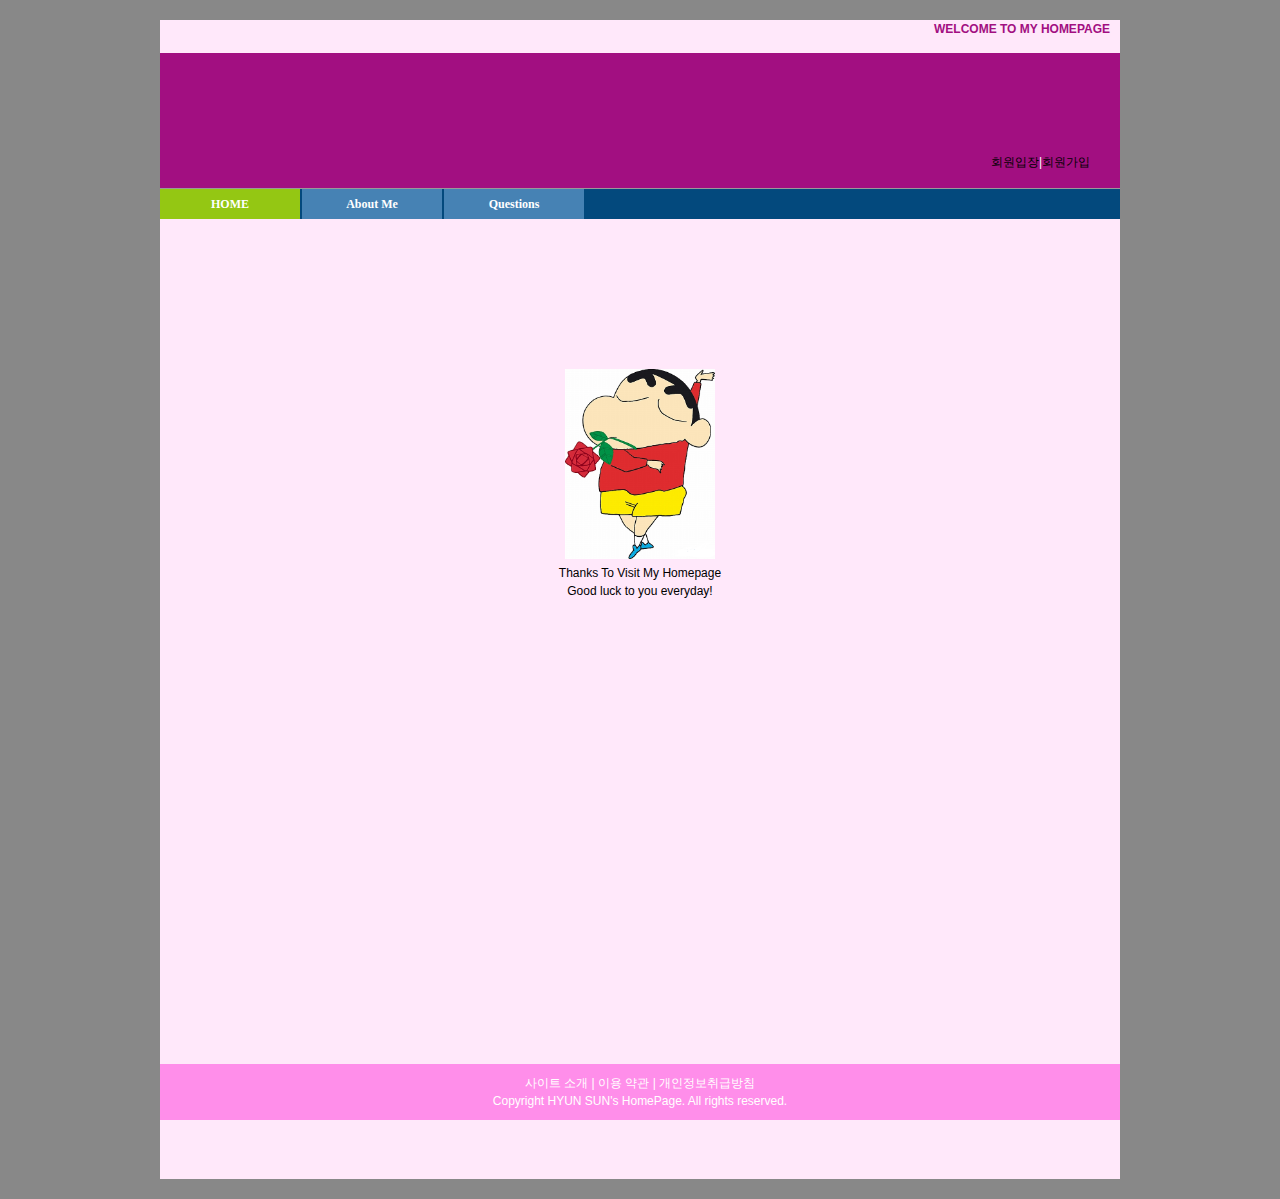
<file: 60112404/index.html>
<!DOCTYPE html>
<html lang= "ko">

<head>
	<meta charset="utf-8">
		<title>Welcome To My Homepage</title>
		<link href="stylesheet/main.css" rel="stylesheet" type="text/css">
</head>


<body>
	<div id ="wrap">
		<div id="top">
			<p>WELCOME TO MY HOMEPAGE</p>
		</div>
		<div id = "header">
			<div id="header_right">
					<a href=""> 회원입장</a>|<a href="">회원가입</a>
			</div>
		</div>
		<div id = "navbar">
			<ul>
				<li><a href="index.html" class ="selected">HOME</a></li>
				<li><a href="index2.html">About Me</a></li>
				<li><a href="index3.html">Questions</a></li>
			</ul>
		</div>
		<div id= "content">
			<div id ="main_content">
				<div id="jjang">
				<img src="images/jjang.png" width="150" height="190" alt=""> 
				</div>
				<div id ="thanks">
					Thanks To Visit My Homepage<br/>
					Good luck to you everyday!<br/><br/>
				</div>
			
		</div>
		<div id="footer">
			<p>사이트 소개 | 이용 약관 | 개인정보취급방침 </p>
			<p> Copyright HYUN SUN's HomePage. All rights reserved.
			</p> 
		</div>
	</div>
</div>
</body>

</html>
</file>
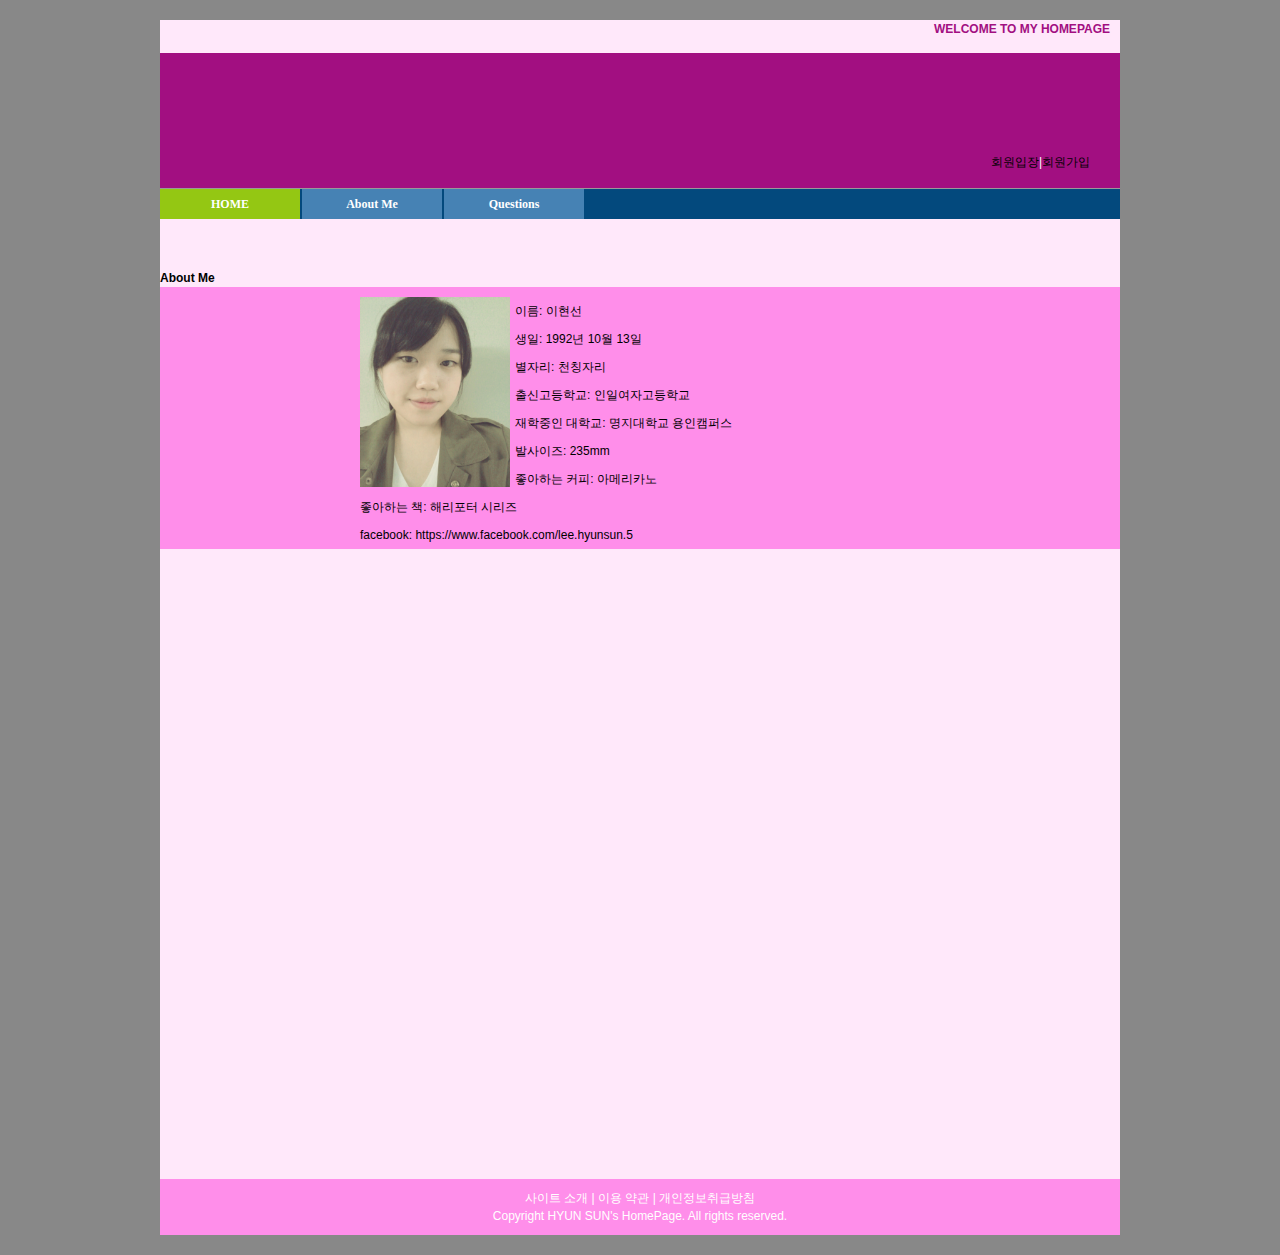
<file: 60112404/index2.html>
<!DOCTYPE html>
<html lang= "ko">

<head>
	<meta charset="utf-8">
		<title>Welcome To My Homepage</title>
		<link href="stylesheet/main.css" rel="stylesheet" type="text/css">
</head>

<body>
	<div id ="wrap">
		<div id="top">
			<p>WELCOME TO MY HOMEPAGE</p>
		</div>
		<div id = "header">
				<div id="header_right">
					<a href="">회원입장</a>|<a href="">회원가입</a>
				</div>
		</div>
		<div id = "navbar">
			<ul>
				<li><a href="index.html" class ="selected">HOME</a></li>
				<li><a href="index2.html">About Me</a></li>
				<li><a href="index3.html">Questions</a></li>
			</ul>
		</div>
		<div id= "content">
				
			<div id ="main_content">	
				<p><b>About Me</b></p>
				<div class="section_2" id="my_pic">
					<ul>
								<li> <img src="images/me.png" width="150" height="190" alt=""> </li></ul>
								<ul> 
									<li>이름: 이현선 </li>
									<li>생일: 1992년 10월 13일</li>
									<li>별자리: 천칭자리</li>
									<li>출신고등학교: 인일여자고등학교 </li>
									<li>재학중인 대학교: 명지대학교 용인캠퍼스</li>
									<li>발사이즈: 235mm</li>
									<li>좋아하는 커피: 아메리카노 </li>
									<li>좋아하는 책: 해리포터 시리즈</li>
									<li>facebook:<a href ="https://www.facebook.com/lee.hyunsun.5"> https://www.facebook.com/lee.hyunsun.5</a></li>
								</ul>
		
					</div>
			</div>
		</div>
		<div id="footer">
			<p>사이트 소개 | 이용 약관 | 개인정보취급방침 </p>
			<p> Copyright HYUN SUN's HomePage. All rights reserved.</p> 
	</div>
</div>
	</body>
</html>
</file>
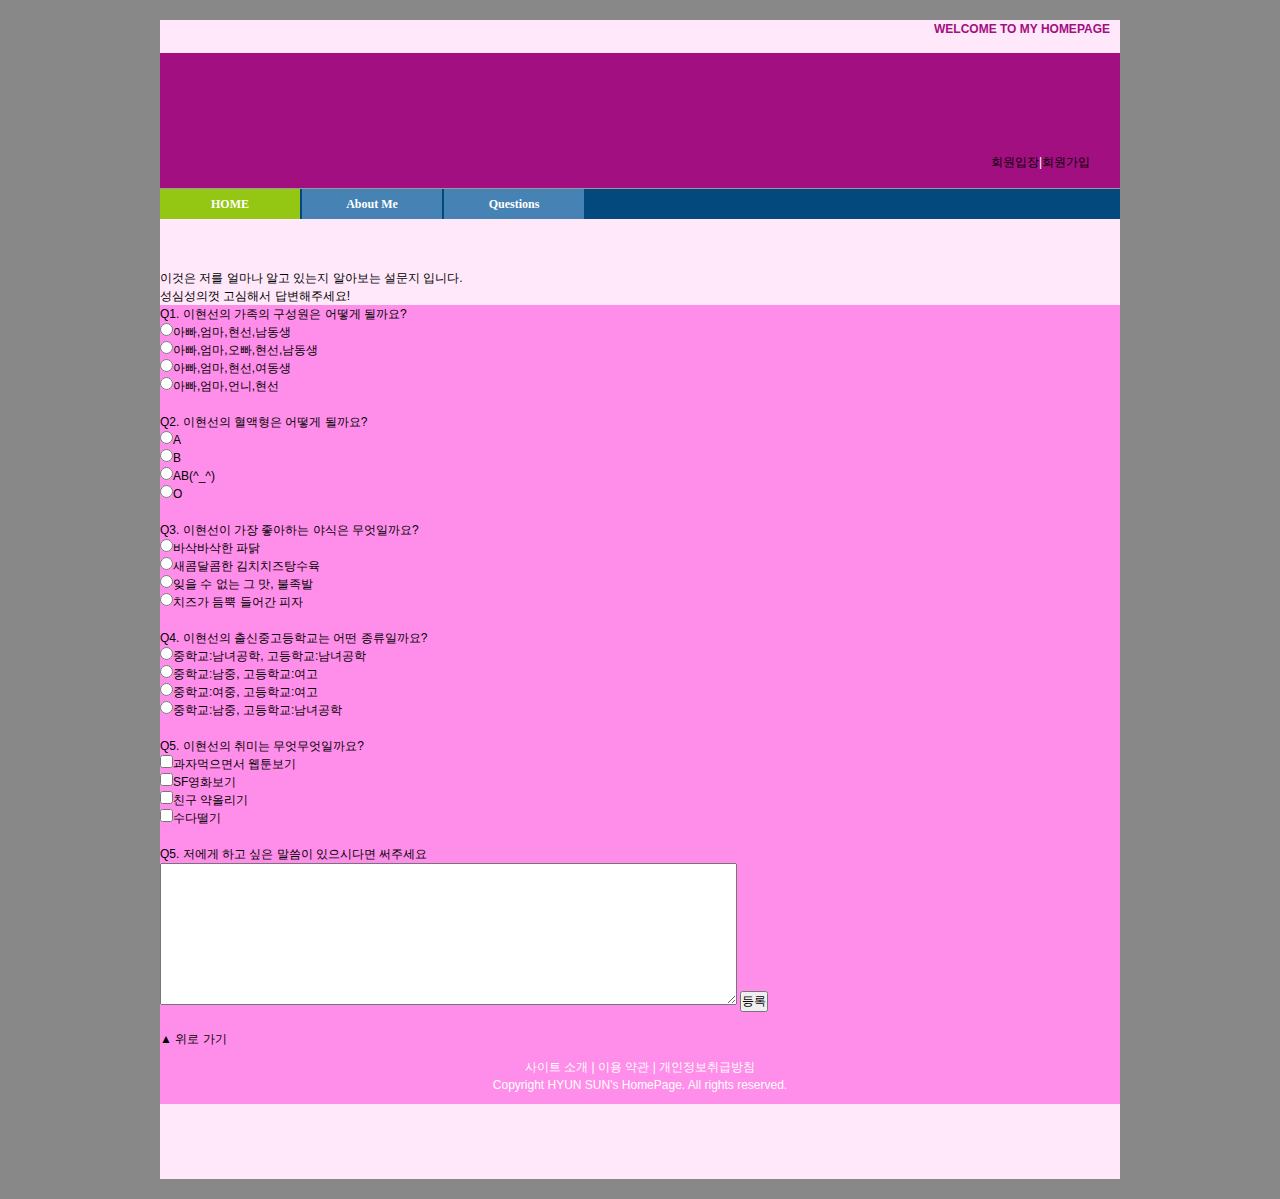
<file: 60112404/index3.html>
<!DOCTYPE html>
<html lang= "ko">

<head>
	<meta charset="utf-8">
		<title>Welcome To My Homepage</title>
		<link href="stylesheet/main.css" rel="stylesheet" type="text/css">	
</head>

<body>
	<div id ="wrap">
		<div id="top">
			<p>WELCOME TO MY HOMEPAGE</p>
		</div>
		<div id = "header">
				<div id="header_right">
					<a href="">회원입장</a>|<a href="">회원가입</a>
				</div>
		</div>
		<div id = "navbar">
			<ul>
				<li><a href="index.html" class ="selected">HOME</a></li>
				<li><a href="index2.html">About Me</a></li>
				<li><a href="index3.html">Questions</a></li>
			</ul>
		</div>
		<div id= "content">
			<div id ="main_content">
			<a name="top"> </a>
			<p>이것은 저를 얼마나 알고 있는지 알아보는 설문지 입니다.<br/>
			성심성의껏 고심해서 답변해주세요!<br/></p>
			</div>
			<div class="section_3" id="qusetions">
				<form action="#" id="fo" method="post"><p>
					Q1. 이현선의 가족의 구성원은 어떻게 될까요?<br/>
					<input type="radio" name= "family" value="1"/>아빠,엄마,현선,남동생<br/>
					<input type="radio" name= "family" value="2"/>아빠,엄마,오빠,현선,남동생<br/>
					<input type="radio" name= "family" value="3"/>아빠,엄마,현선,여동생<br/>
					<input type="radio" name= "family" value="4"/>아빠,엄마,언니,현선<br/><br/>
					</p>


					<p>
					Q2. 이현선의 혈액형은 어떻게 될까요?<br/>
					<input type="radio" name= "blood" value="1"/>A<br/>
					<input type="radio" name= "blood" value="2"/>B<br/>
					<input type="radio" name= "blood" value="3"/>AB(^_^)<br/>
					<input type="radio" name= "blood" value="4"/>O<br/><br/>
					</p>



					<p>
					Q3. 이현선이 가장 좋아하는 야식은 무엇일까요?<br/>
					<input type="radio" name= "food" value="1"/>바삭바삭한 파닭<br/>
					<input type="radio" name= "food" value="2"/>새콤달콤한 김치치즈탕수육<br/>
					<input type="radio" name= "food" value="3"/>잊을 수 없는 그 맛, 불족발<br/>
					<input type="radio" name= "food" value="4"/>치즈가 듬뿍 들어간 피자 <br/><br/>
					</p>


					<p>
					Q4. 이현선의 출신중고등학교는 어떤 종류일까요?<br/>
					<input type="radio" name= "school" value="1"/>중학교:남녀공학, 고등학교:남녀공학<br/>
					<input type="radio" name= "school" value="2"/>중학교:남중, 고등학교:여고<br/>
					<input type="radio" name= "school" value="3"/>중학교:여중, 고등학교:여고<br/>
					<input type="radio" name= "school" value="4"/>중학교:남중, 고등학교:남녀공학 <br/><br/>
					</p>


					<p>
					Q5. 이현선의 취미는 무엇무엇일까요?<br/>
					<input type="checkbox" name= "hobby" value="1"/>과자먹으면서 웹툰보기 <br/>
					<input type="checkbox" name= "hobby" value="2"/>SF영화보기 <br/>
					<input type="checkbox" name= "hobby" value="3"/>친구 약올리기 <br/>
					<input type="checkbox" name= "hobby" value="4"/>수다떨기  <br/><br/>		
					</p>

					<p>
					Q5. 저에게 하고 싶은 말씀이 있으시다면 써주세요<br/>
					<textarea cols="80" rows="10" name="a"></textarea>
		
					<input type ="button" value="등록"/><br/><br/>
					</p>
					<a href="#top"> ▲ 위로 가기</a><br/>
				</form>
			</div>
			<div id="footer">
				<p>사이트 소개 | 이용 약관 | 개인정보취급방침 </p>
				<p> Copyright HYUN SUN's HomePage. All rights reserved.
				</p> 
			</div>
		</div>
	</div>
</body>
</html>
</file>
<file: 60112404/stylesheet/main.css>
html{color:#000;
	background:#888; 
	padding:20px 0;
	font: 12px/18px "맑은 고딕", "Malgun Gothic", "굴림", "Gulim", Verdana, Arial, Tahoma;
}
body,div,dl,dt,dd,ul,ol,li,h1,h2,h3,h4,h5,h6,pre,code,form,fieldset,legend,input,button,textarea,p,blockquote,th,td{margin:0;padding:0;}
table{border-collapse:collapse;border-spacing:0;}
fieldset,img{border:0;}
address,caption,cite,code,dfn,em,strong,th,var,optgroup{font-style:inherit;font-weight:inherit;}
del,ins{text-decoration:none;}
li{list-style:none;}
caption,th{text-align:left;}
h1,h2,h3,h4,h5,h6{font-size:100%;font-weight:normal;}
q:before,q:after{content:'';}
abbr,acronym{border:0;font-variant:normal;}
sup{vertical-align:baseline;}
sub{vertical-align:baseline;}
legend{color:#000;}
input,button,textarea,select,optgroup,option{font-family:inherit;font-size:inherit;font-style:inherit;font-weight:inherit;}
input,button,textarea,select{font-size:100%;}

/* Basic */
h1 {font-size:14px; line-height:28px; font-weight:bold;}
h2 {font-size:12px; line-height:24px; font-weight:bold;}
a:visited, a:link {color:#000;text-decoration:none;}
a:hover, a:active {color:#C23700;}

#wrap{width:960px; margin:0 auto; background-color:#FFE8FA; }
#top {width:950px; color: #A20F81 ; padding: 0 10px 15px 0; text-align:right; font-weight: bold;}
#top a{ color:#eee; text-decoration: none;padding: 5px;}
#top a:hover {background-color: blue;}
#header{width:100%; height:135px; background-color:#A20F81; border-bottom: 1px solid #999;}
#header_top{height:100px;}
#header_left{width: 500px; float:left;display:inline; color:#FFF;padding:10px; height:80px;}
#header_right{width:400px;float:right; color:#FFF ;text-align: right;display: inline; padding: 100px 30px 0 0;}
#line {width:400px;float:right;text-align: left;display:inline; padding:40px 30px 0 0;}
#navbar{width:960px; height:30px; background-color:#03497d;}
#navbar ul {margin:0px;padding:0;}
#navbar ul li{float:left;}
#navbar ul li a{
		color:#fff; background-color: #4682b4;
		display:block;
		width:120px;
		text-align:center;
		padding:0px 10px;
		font: bold 12px/30px Tahoma;
		text-decoration:none;
		margin-right: 2px;
		}
#navbar ul li a.selected{background-color: #94c713;}
#navbar ul li a:hover{background-color:#709647;}
#content{width :960px; height: 960px; padding:0 ; }
#main_content{width :960px; padding: 50px 0 0 0; }
#main_content div.section_2 ,div.section_3{width:960px; padding: 0 0 0 0; margin:0; overflow:auto; background-color:#FF8EEA;}
#jjang,#thanks{text-align: center; }
#jjang{padding:100px 0 0 0;}
#thanks{height:500px;}
#main_content div.section_2 li{padding: 5px 5px 5px 200px;}
div.section_2 li img{padding: 5px 5px 5px 0; float: left;}
#main_content form.fo{
	float:left;
	padding: 0 0 0 10px;}
#footer{background-color:#FF8EEA;color:#FFF;text-align:center; padding:10px;}
</file>
